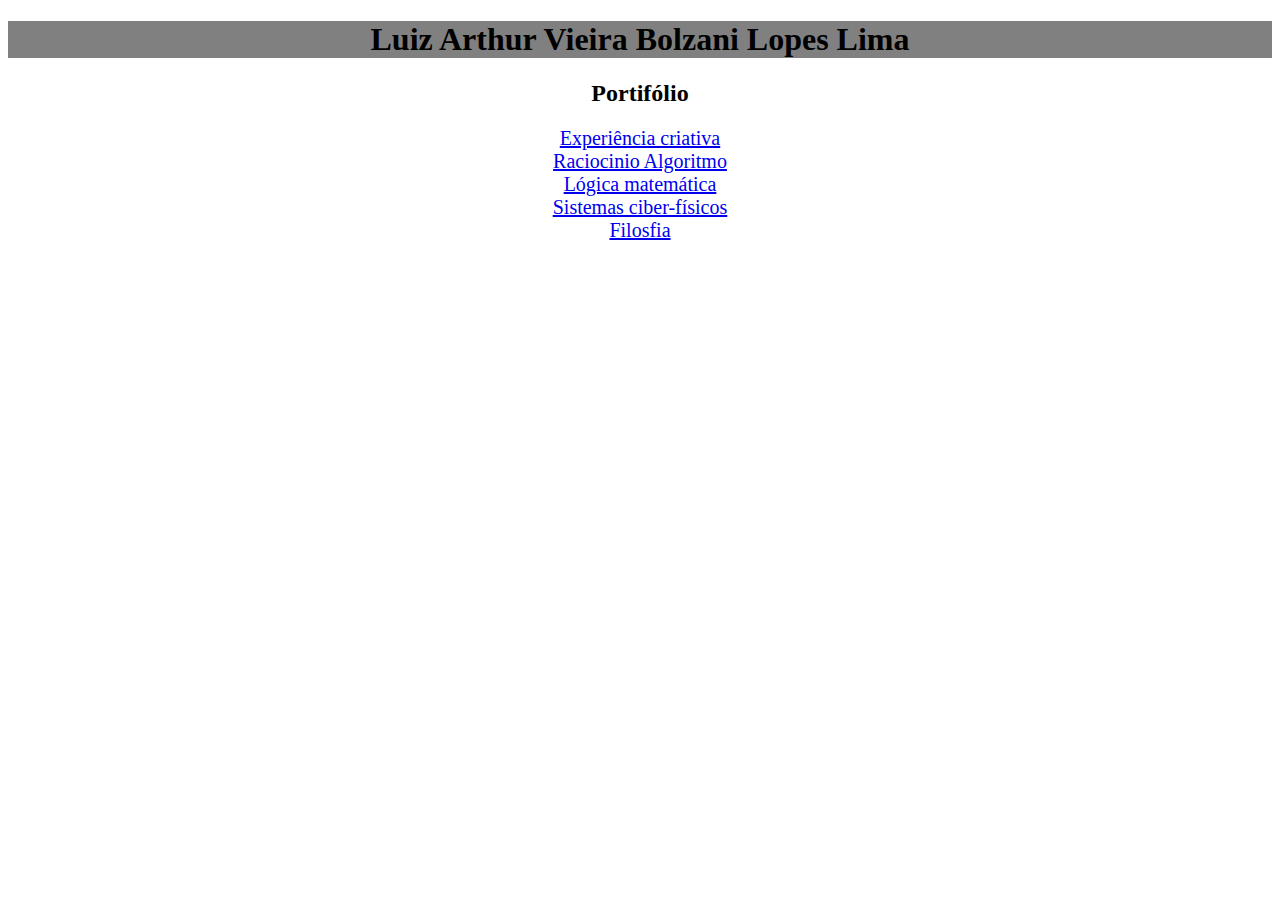
<file: index.html>
<!DOCTYPE html>
<html lang="pt-br">
<head>
    <meta charset="UTF-8">
    <meta name="viewport" content="width=device-width, initial-scale=1.0">
    <link rel="stylesheet" type="text/css" href="style/style.css">
    <title>portfólio</title>
</head>
<body>
    <h1>Luiz Arthur Vieira Bolzani Lopes Lima</h1>
    <h2>Portifólio</h2>
    <div class="links">
        <a  href="ecriativa.html">Experiência criativa</a><br>
        <a href="raciocionio.html">Raciocinio Algoritmo</a><br>
        <a href="logica_mat.html">Lógica matemática</a><br>
        <a href="sistemas_ciber.html">Sistemas ciber-físicos</a><br>
        <a href="filosfia.html">Filosfia</a>
    </div>
</body>
</html>
</file>
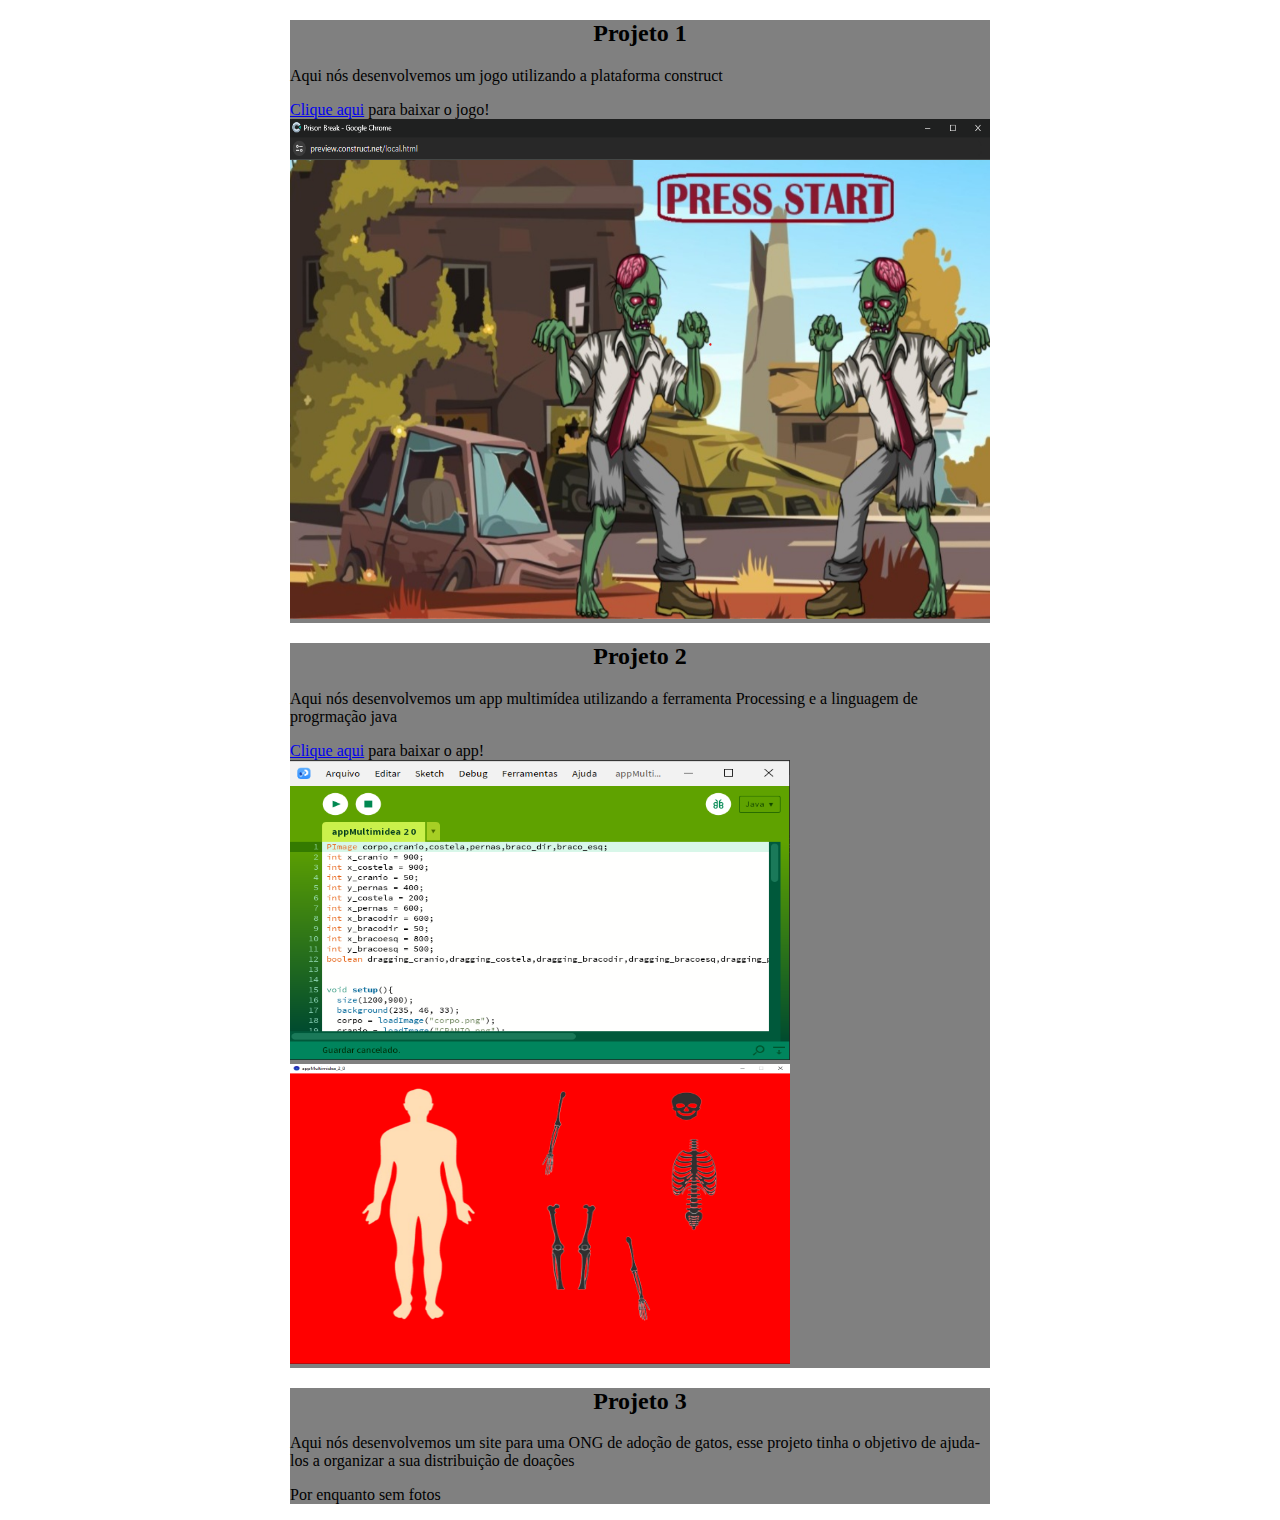
<file: ecriativa.html>
<!DOCTYPE html>
<html lang="pt-br">
<head>
    <meta charset="UTF-8">
    <meta name="viewport" content="width=device-width, initial-scale=1.0">
    <link rel="stylesheet" type="text/css" href="style/style.css">
    <title>Experiência Criativa</title>
</head>
<body>
    <div class="projetos">
        <h2>Projeto 1</h2>
        <p>Aqui nós desenvolvemos um jogo utilizando a plataforma construct</p>
        <a href="jogov3.c3p" download="jogov3.c3p">Clique aqui</a> para baixar o jogo!<br>
        <img src="Captura de tela 2024-06-12 151109.png" style="width: 700px;height: 500px;">
    </div>
    <div class="projetos">
        <h2>Projeto 2</h2>
        <p>Aqui nós desenvolvemos um app multimídea utilizando a ferramenta Processing e a linguagem de progrmação java</p>
        <a href="appMultimidea_2_0.pde" download="appMultimidea_2_0.pde">Clique aqui</a> para baixar o app!<br>
        <img src="Captura de tela 2024-06-12 151813.png" style="width: 500px;height: 300px;">
        <img src="Captura de tela 2024-06-12 151840.png" style="width: 500px;height: 300px;">
    </div>
    <div class="projetos">
        <h2>Projeto 3</h2>
        <p>Aqui nós desenvolvemos um site para uma ONG de adoção de gatos, esse projeto tinha o objetivo de ajuda-los a organizar a sua distribuição de doações</p>
        <p>Por enquanto sem fotos</p>
    </div>
</body>
</html>
</file>
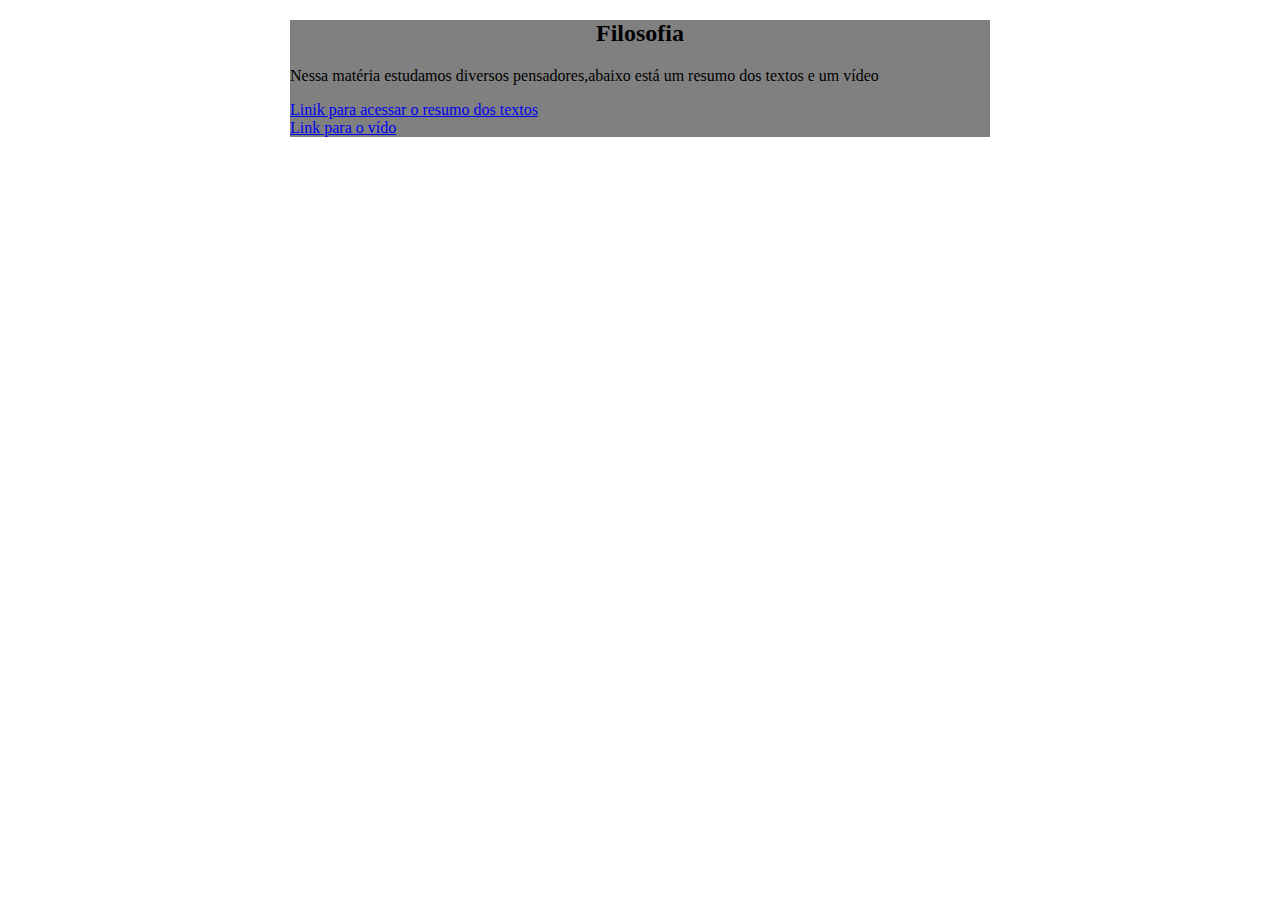
<file: filosfia.html>
<!DOCTYPE html>
<html lang="pt-br">
<head>
    <meta charset="UTF-8">
    <meta name="viewport" content="width=device-width, initial-scale=1.0">
    <link rel="stylesheet" type="text/css" href="style/style.css">
    <title>Filosofia</title>
</head>
<body>
    <div class="projetos">
        <h2>Filosofia</h2>
        <p>Nessa matéria estudamos diversos pensadores,abaixo está um resumo dos textos e um vídeo</p>
        <a href="https://docs.google.com/document/d/1vJuudtHZcp2bTdgej51eT53souGBUVSXVp33RzH6608/edit">Linik para acessar o resumo dos textos</a><br>
        <a href="https://www.youtube.com/watch?v=jhlhuvllPDw">Link para o vído</a>
    </div>
</body>
</html>
</file>
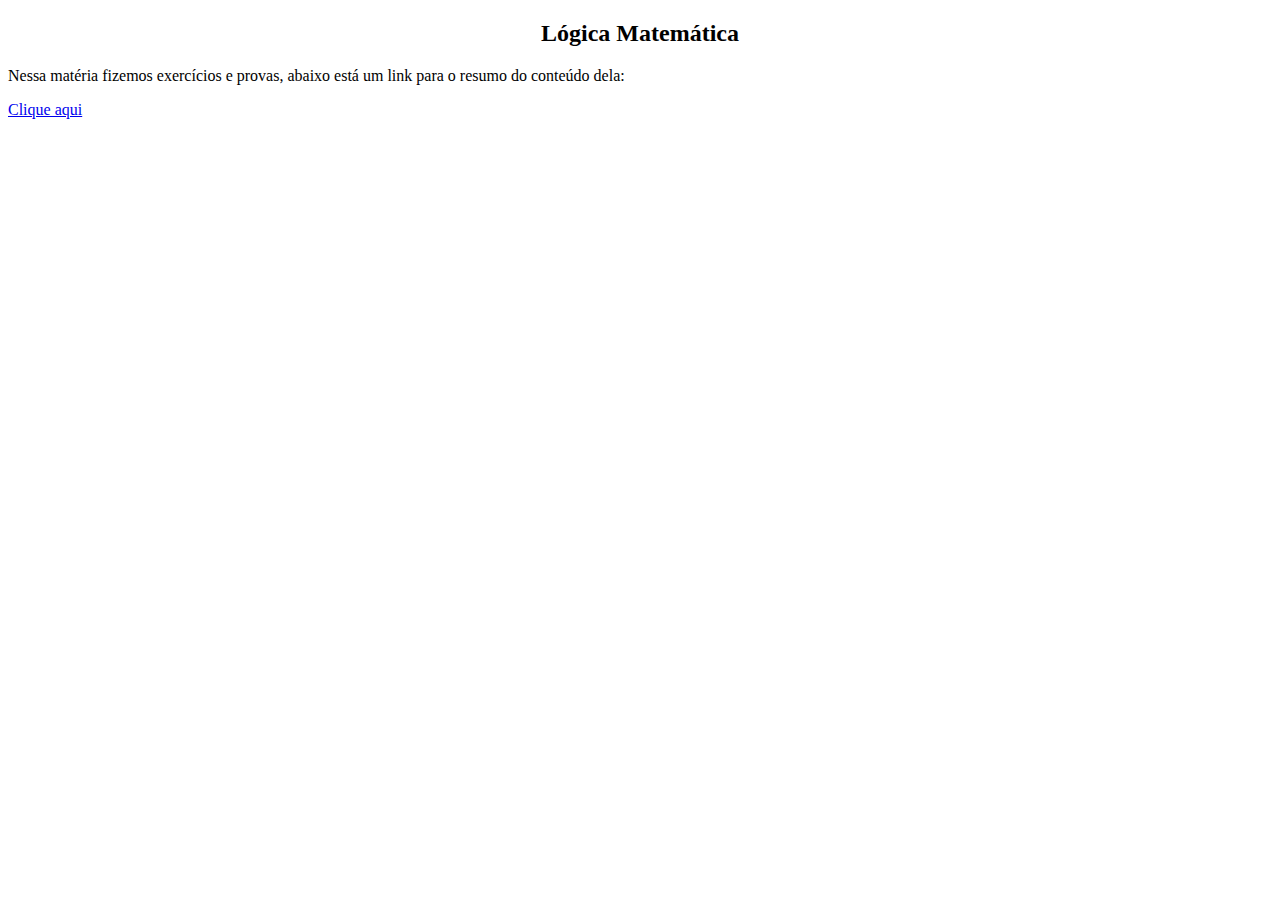
<file: logica_mat.html>
<!DOCTYPE html>
<html lang="pt-br">
<head>
    <meta charset="UTF-8">
    <meta name="viewport" content="width=device-width, initial-scale=1.0">
    <link rel="stylesheet" type="text/css" href="style/style.css">
    <title>lógica matematica</title>
</head>
<body>
    <h2>Lógica Matemática</h2>
    <p>Nessa matéria fizemos exercícios e provas, abaixo está um link para o resumo do conteúdo dela:</p>
    <a href="https://docs.google.com/document/d/1MFsTigLXvqhuf47QOC4-yQe5wV9_BBJ-jAtUapCYba4/edit?usp=sharing">Clique aqui</a>
</body>
</html>
</file>
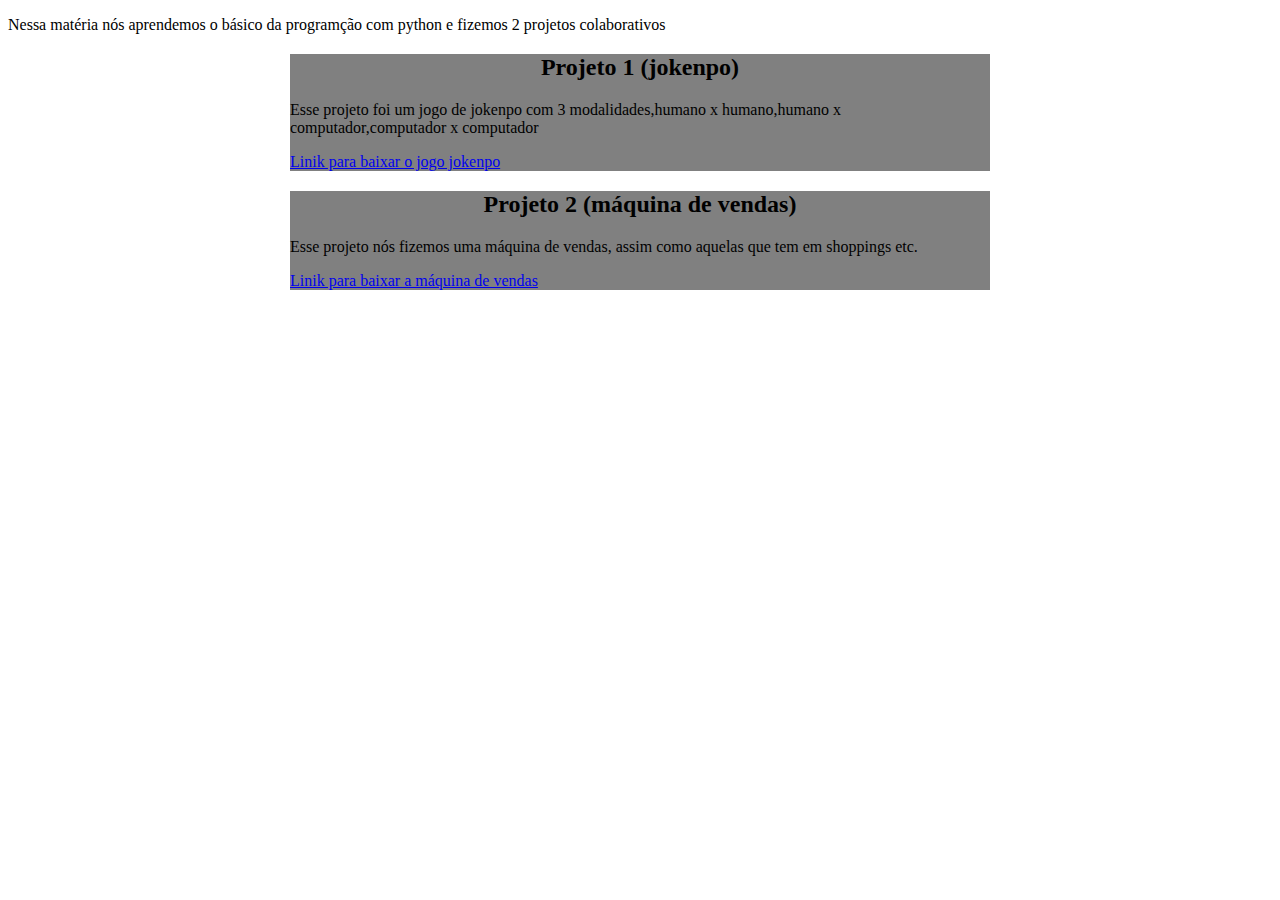
<file: raciocionio.html>
<!DOCTYPE html>
<html lang="pt-br">
<head>
    <meta charset="UTF-8">
    <meta name="viewport" content="width=device-width, initial-scale=1.0">
    <link rel="stylesheet" type="text/css" href="style/style.css">
    <title>Raciocínio Algoritmo</title>
</head>
<body>
    <p>Nessa matéria nós aprendemos o básico da programção com python e fizemos 2 projetos colaborativos</p>
    <div class="projetos">
        <h2>Projeto 1 (jokenpo)</h2>
        <p>Esse projeto foi um jogo de jokenpo com 3 modalidades,humano x humano,humano x computador,computador x computador</p>
        <a href="jokenpo.py" download="jokenpo.py">Linik para baixar o jogo jokenpo</a>
    </div>
    <div class="projetos">
        <h2>Projeto 2 (máquina de vendas)</h2>
        <p>Esse projeto nós fizemos uma máquina de vendas, assim como aquelas que tem em shoppings etc.</p>
        <a href="maquinadevendas.py" download="maquinadevendas.py">Linik para baixar a máquina de vendas</a>
    </div>
</body>
</html>
</file>
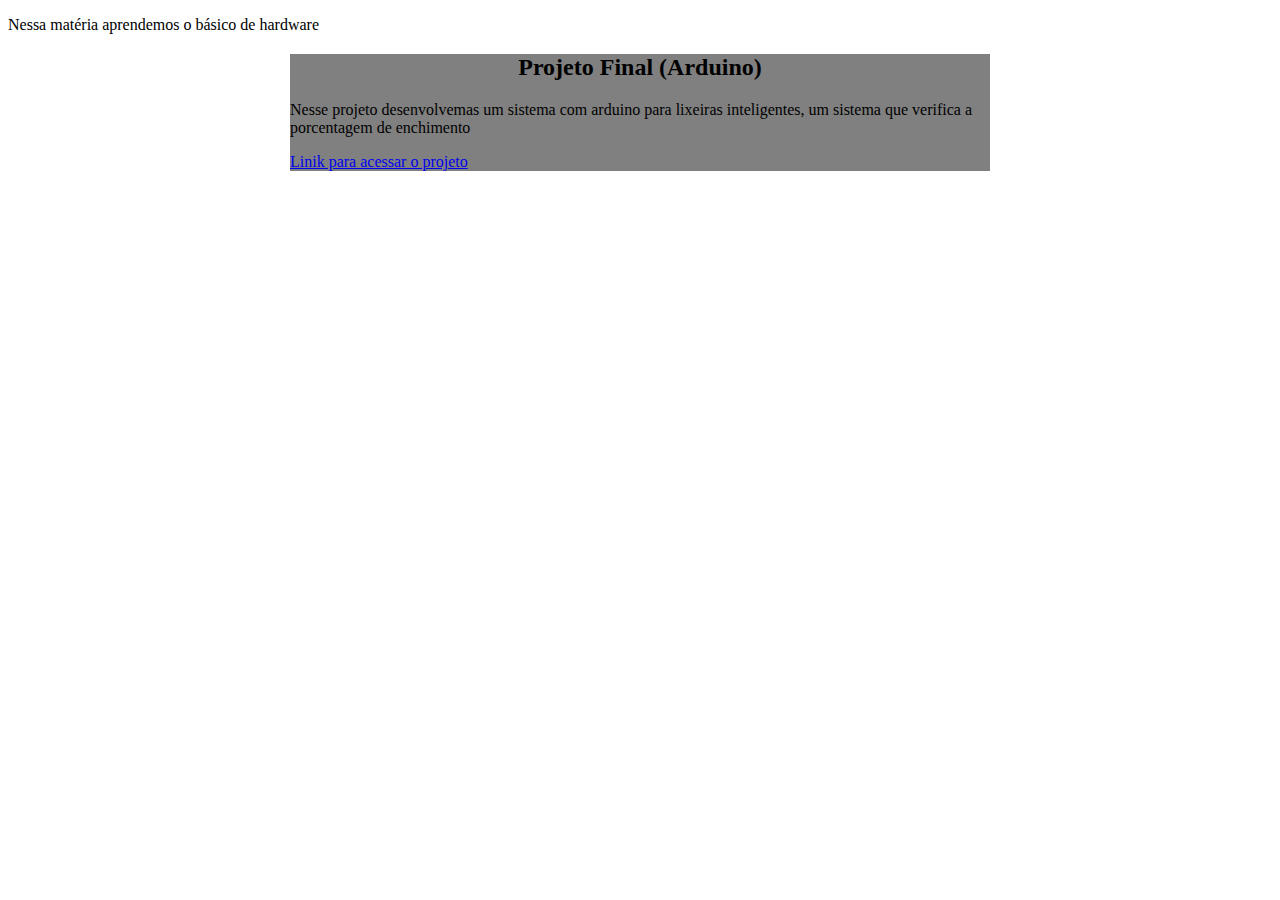
<file: sistemas_ciber.html>
<!DOCTYPE html>
<html lang="pt-br">
<head>
    <meta charset="UTF-8">
    <meta name="viewport" content="width=device-width, initial-scale=1.0">
    <link rel="stylesheet" type="text/css" href="style/style.css">
    <title>Sistemas ciber-físicos</title>
</head>
<body>
    <p>Nessa matéria aprendemos o básico de hardware</p>
    <div class="projetos">
        <h2>Projeto Final (Arduino)</h2>
        <p>Nesse projeto desenvolvemas um sistema com arduino para lixeiras inteligentes, um sistema que verifica a porcentagem de enchimento</p>
        <a href="https://wokwi.com/projects/399986764816389121">Linik para acessar o projeto</a>
    </div>
</body>
</html>
</file>
<file: style/style.css>
h1{
    background-color: gray;
    text-align: center;
}

h2{
    text-align: center;
}

.links{
    text-align: center;
    font-size: 20px;
}

.projetos{
    background-color: gray;
    width: 700px;
    margin: 0 auto;
}

img{
    margin: 0 auto;
}
</file>
